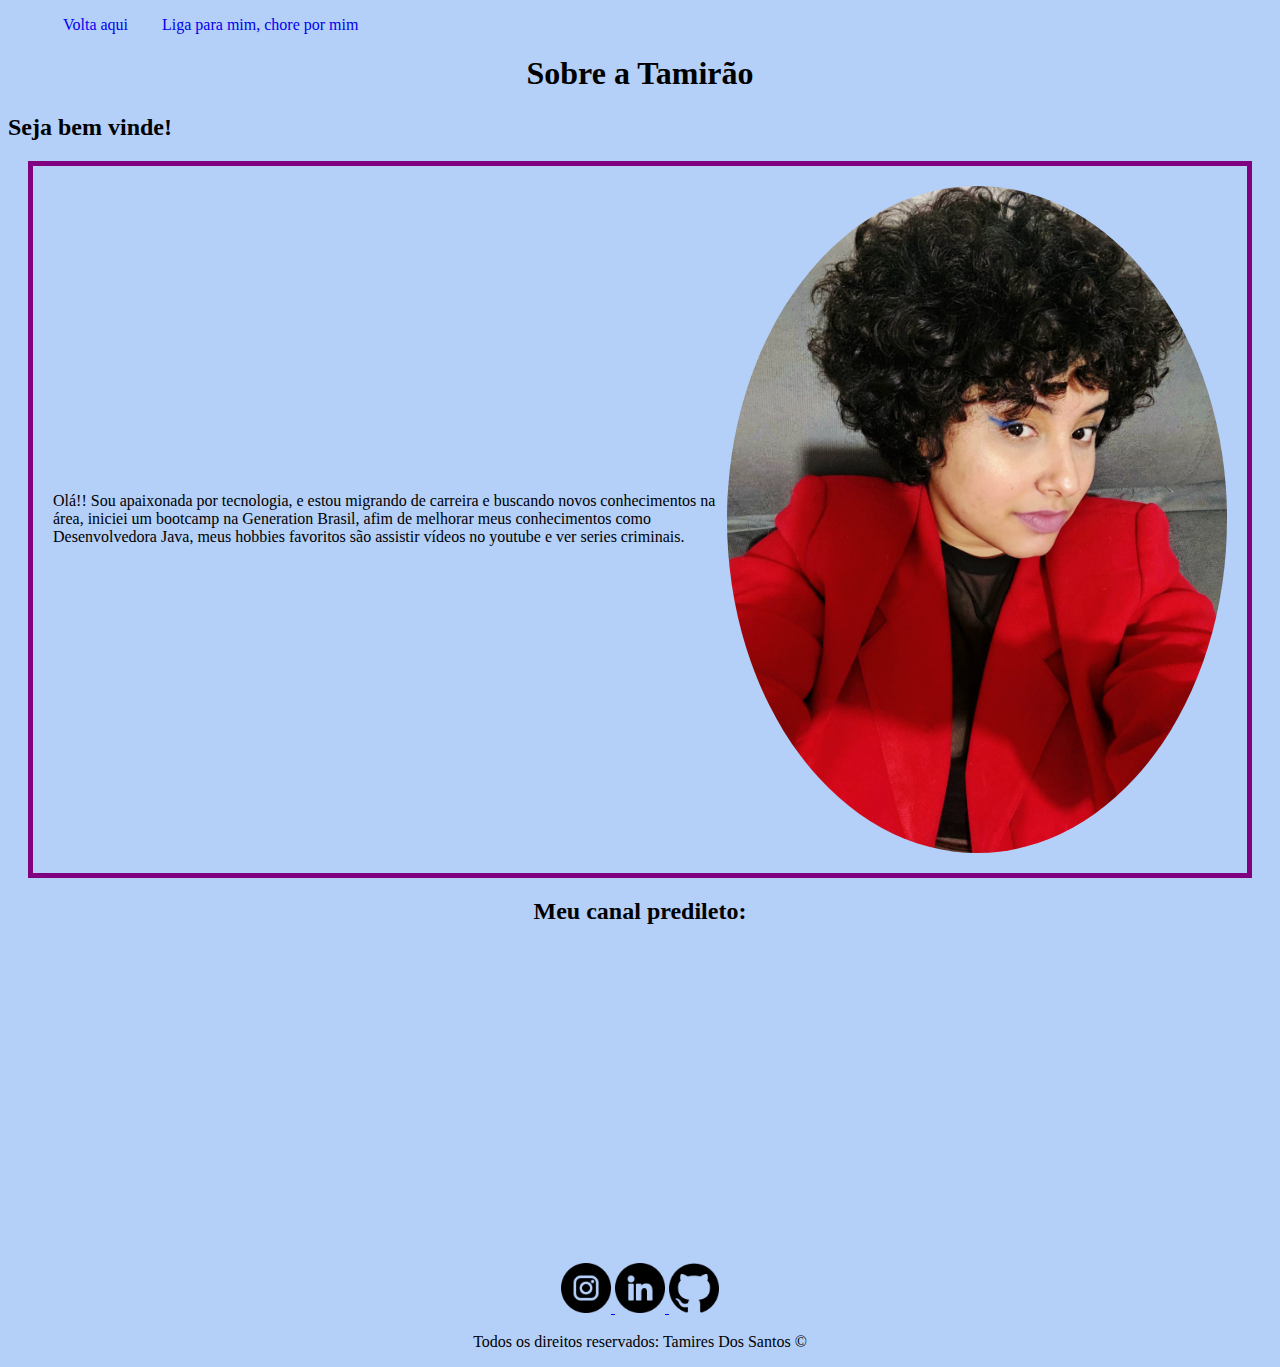
<file: index.html>
<!DOCTYPE html>
<html lang="pt-br">
<head>
    <meta charset="UTF-8">
    <meta http-equiv="X-UA-Compatible" content="IE=edge">
    <meta name="viewport" content="width=device-width, initial-scale=1.0">
    <title>Meu Perfil</title>
    <link rel="stylesheet" href="assets/css/style.css">
    <body style="background-color:rgb(180, 207, 248);"></body>
</head>
<body>
    <ul id ="menu">
        <li>
            <a href="index.html" >Volta aqui</a>
        </li>
        <li>
            <a href="contato.html" >Liga para mim, chore por mim</a>
        </li>
    </ul>
    <h1 class="center">Sobre a Tamirão</h1>
    <h2>Seja bem vinde!</h2>

    <div class="p-30">
        

        <div class="container" >
              <p>  Olá!! Sou apaixonada por tecnologia, e estou migrando de carreira e buscando novos conhecimentos na área, 
                iniciei um bootcamp na Generation Brasil, afim de melhorar meus conhecimentos como Desenvolvedora Java, 
                meus hobbies favoritos são assistir vídeos no youtube e ver series criminais.
            </p>
            
            
            
                <img class="br-50" src="assets/img/fotoL.jpg" alt="foto do criador do conteudo">

            </div>
    
       

    <div class="center" >
        <h2 class="center">Meu canal predileto:</h2>
        <iframe width="560" height="315"
         src="https://www.youtube.com/embed/LrqUZhDQq68" 
         title="YouTube video player" 
         frameborder="0" 
         allow="accelerometer; autoplay; clipboard-write; encrypted-media; gyroscope; picture-in-picture" 
         allowfullscreen></iframe>
    </div>
    <footer>
        <div class="center p-30">
            <a href="https://pt-br.facebook.com/" target="_blank">
                <img class="tm-social" src="assets/img/instagram.png" alt="Logo Instagram">
            </a>

            <a href="https://www.linkedin.com/in/tamires-dos-santos-2ba871231/" target="_blank">
                <img class="tm-social" src="assets/img/linkedin.png" alt="Logo Linkedin">
            </a>

            <a href="https://github.com/TamiresSss/" target="_blank">
                <img  class="tm-social" src="assets/img/git.png" alt="Logo github">
            </a>
            
            
        </div>
        <p class="center">
            Todos os direitos reservados: Tamires Dos Santos &copy
        </p>
       
    </footer>
    </div>
</body>
</html>
</file>
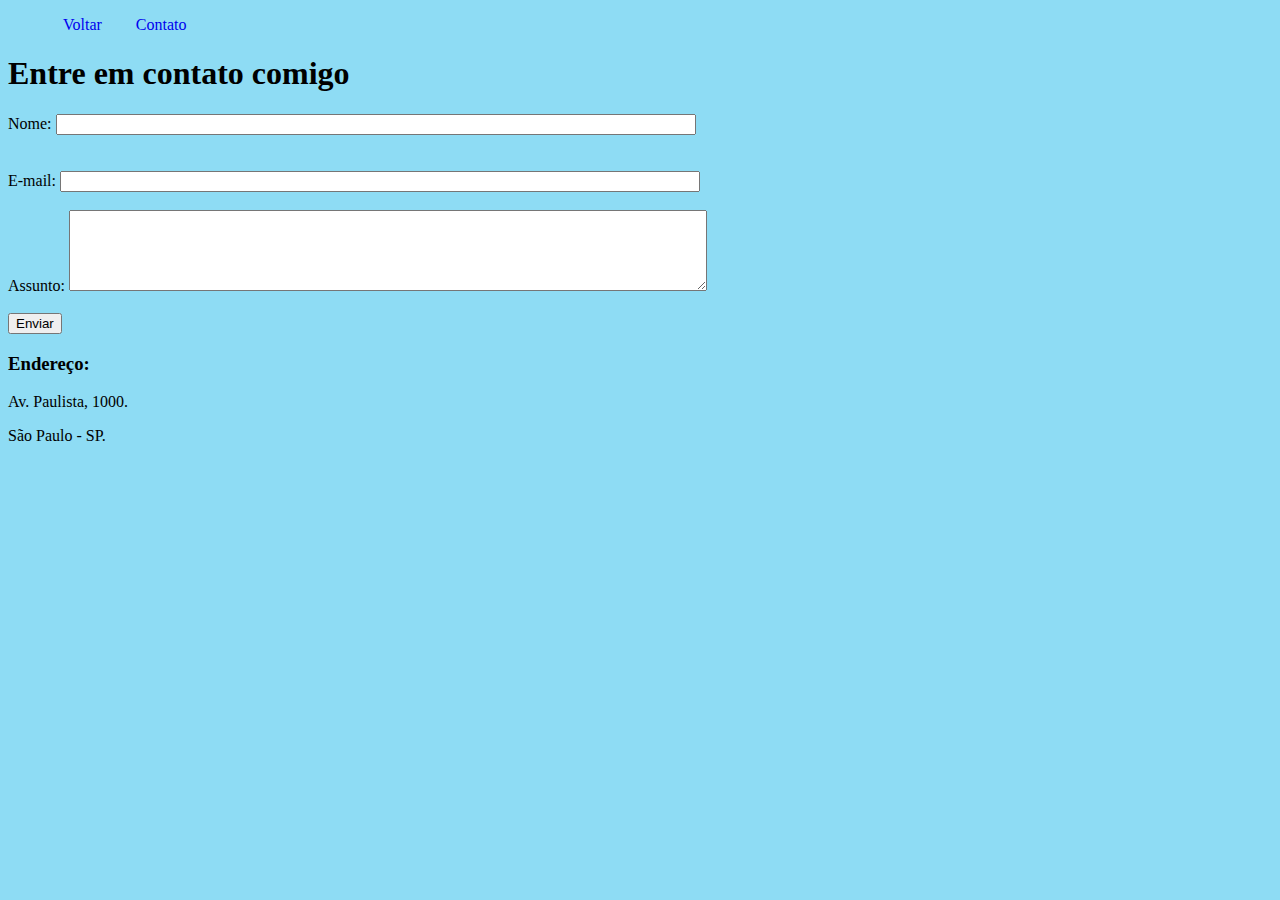
<file: contato.html>
<!DOCTYPE html>
<html lang="pt-br">
<head>
    <meta charset="UTF-8">
    <meta http-equiv="X-UA-Compatible" content="IE=edge">
    <meta name="viewport" content="width=device-width, initial-scale=1.0">
    <title>Contato</title>
    <link rel="stylesheet" href="assets/css/style.css">
    <body style="background-color:#8edcf4;"></body>
</head>
<body>
    <ul id ="menu">
        <li>
            <a href="index.html" >Voltar</a>
        </li>
        <li>
            <a href="contato.html" >Contato</a>
        </li>
    </ul>
    <h1>Entre em contato comigo</h1>
    <form>
        <label for="nome">Nome:</label>
        <input id="nome">
        <div id="txtNome"></div>
        <br>
        <br>
        <label for="email">E-mail:</label>
        <input id="email">
        <div id="txtEmail"></div>
        <br>
        <label for="assunto">Assunto:</label>
        <textarea id="assunto" cols="60" rows="5"></textarea>
        <br>
        <br>
        <button onclick="enviar()">Enviar</button>
    </form>
    <div class="ml-70">

        <h3>Endereço:</h3>

        <p> Av. Paulista, 1000.</p>
        <p> São Paulo - SP.</p>
        <iframe src="https://www.google.com/maps/embed?pb=!1m18!1m12!1m3!1d3657.0981691353627!2d-46.65412628554287!3d-23.56491746760759!2m3!1f0!2f0!3f0!3m2!1i1024!2i768!4f13.1!3m3!1m2!1s0x94ce5994f2e15a7d%3A0xdeb92126793e5e90!2sAv.%20Paulista%2C%201000%20-%20Bela%20Vista%2C%20S%C3%A3o%20Paulo%20-%20SP%2C%2001310-100!5e0!3m2!1spt-BR!2sbr!4v1658435986034!5m2!1spt-BR!2sbr"
         width="400" height="250" style="border:0;" allowfullscreen="" loading="lazy" referrerpolicy="no-referrer-when-downgrade"></iframe>
         
    </div>
    <script src="assets/js/script.js"></script> 


</body>
</html>
</file>
<file: assets/css/style.css>
/* 
Estilos da pagina index.html
*/
.center {
    text-align: center;
}


.container{
    display: flex;
    justify-content: right; /* horizontal */
    align-items: center; /* vertical */

    border: 5px solid purple;
    padding: 20px;
    margin: 20px;
}
#menu li {
    display: inline;
    padding: 15px;
   
}

#menu li a{
    text-decoration: none;
}
#menu li a:hover{
    color: aqua;
    font-size: 20px;
}

.p30{
    padding: 30px;
}
/* 
Config da imagem index.html

*/
img{
    width: 500px;
}

.br-50 {
   border-radius: 50%; 
}

.tm-social{
    width: 50px;
}
/* 
cor da borda container index.html

*/
.p-color{
    color: #4924ad;
}

style{
    background-color:rgb(222, 171, 217)
}
</file>
